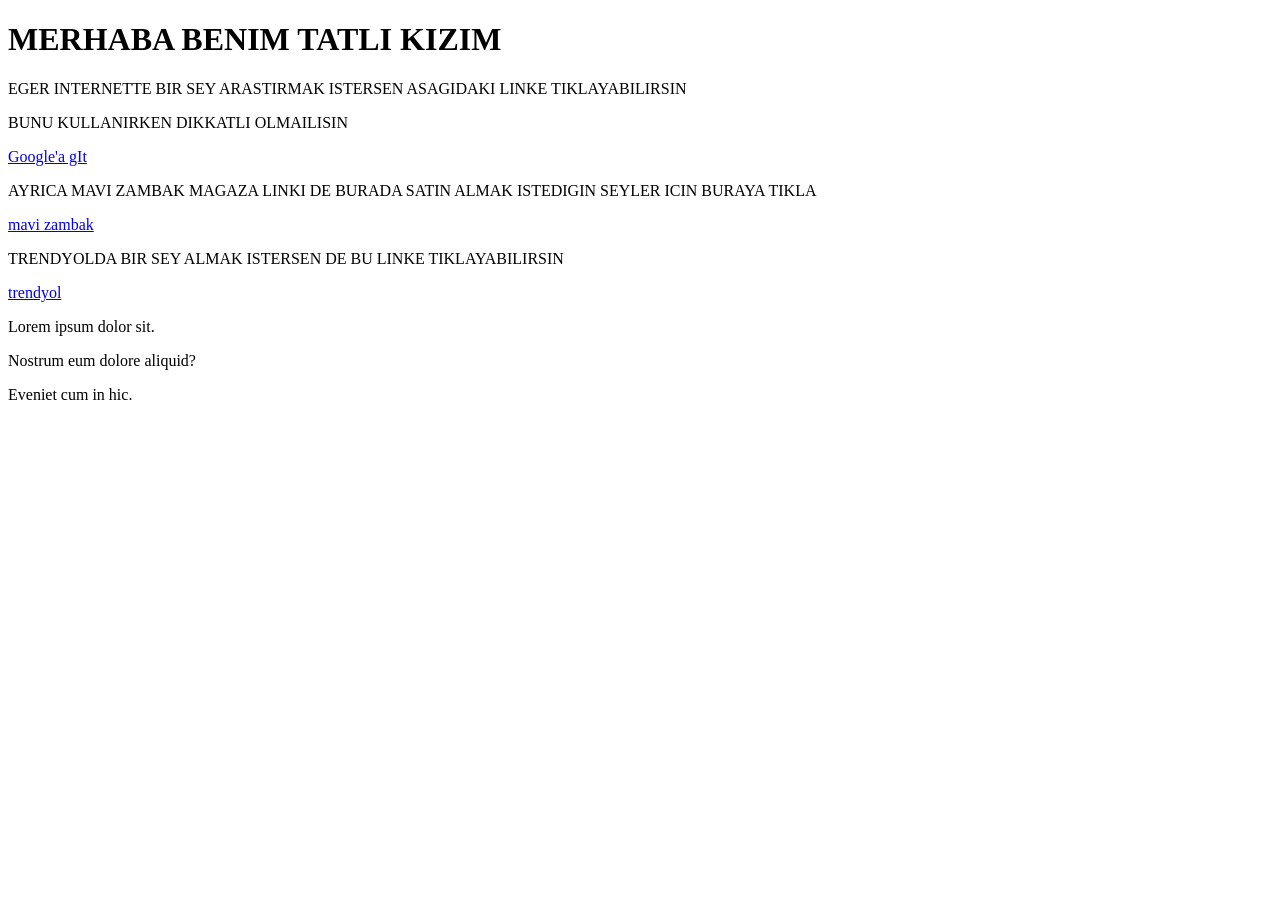
<file: js/index.html>
<!DOCTYPE html>
<html>
<head>
    <tItle>MERHABA ASUDE! BUNU SENIN ICIN YAPTIM</tItle>
</head>
<body>

    <h1>MERHABA BENIM TATLI KIZIM</h1>
    <p>EGER INTERNETTE BIR SEY ARASTIRMAK ISTERSEN ASAGIDAKI LINKE TIKLAYABILIRSIN</p>
    <p>BUNU KULLANIRKEN DIKKATLI OLMAILISIN</p>
     <a href="https://www.google.com">Google'a gIt</a>
    <p>AYRICA MAVI ZAMBAK MAGAZA LINKI DE BURADA SATIN ALMAK ISTEDIGIN SEYLER ICIN BURAYA TIKLA</p>
    <a href="https://www.hepsiburada.com/magaza/mavi-zambak">mavi zambak</a>
    <p>TRENDYOLDA BIR SEY ALMAK ISTERSEN DE BU LINKE TIKLAYABILIRSIN</p>
   
 <a href="https://www.trendyol.com//">trendyol</a>


   <p>Lorem ipsum dolor sit.</p>
   <p>Nostrum eum dolore aliquid?</p>
   <p>Eveniet cum in hic.</p>
</file>
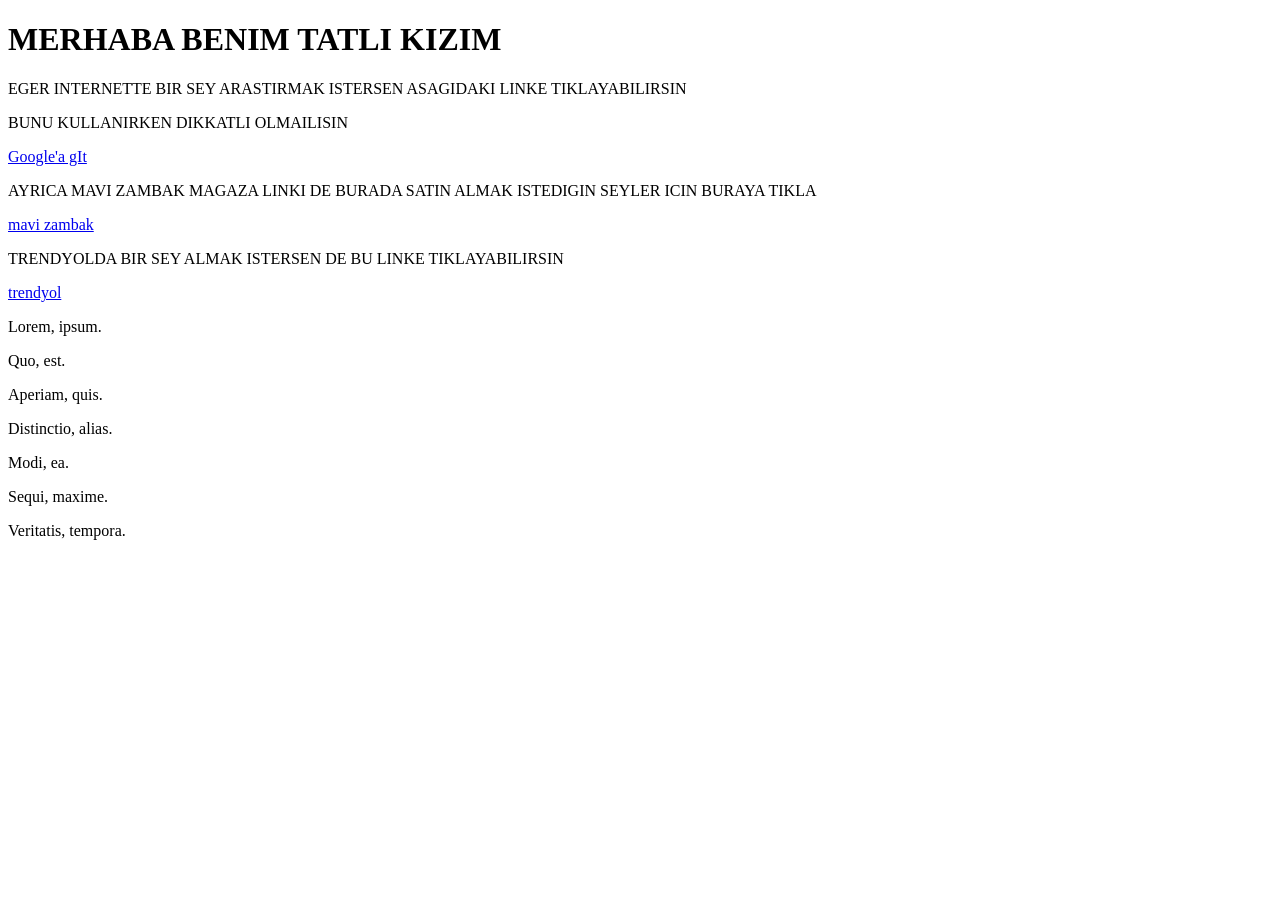
<file: js/deneme.html>
<!DOCTYPE html>
<html>
<head>
    <tItle>MERHABA ASUDE! BUNU SENIN ICIN YAPTIM</tItle>
</head>
<body>

    <h1>MERHABA BENIM TATLI KIZIM</h1>
    <p>EGER INTERNETTE BIR SEY ARASTIRMAK ISTERSEN ASAGIDAKI LINKE TIKLAYABILIRSIN</p>
    <p>BUNU KULLANIRKEN DIKKATLI OLMAILISIN</p>
     <a href="https://www.google.com">Google'a gIt</a>
    <p>AYRICA MAVI ZAMBAK MAGAZA LINKI DE BURADA SATIN ALMAK ISTEDIGIN SEYLER ICIN BURAYA TIKLA</p>
    <a href="https://www.hepsiburada.com/magaza/mavi-zambak">mavi zambak</a>
    <p>TRENDYOLDA BIR SEY ALMAK ISTERSEN DE BU LINKE TIKLAYABILIRSIN</p>
   
 <a href="https://www.trendyol.com//">trendyol</a>

 <p>Lorem, ipsum.</p>
 <p>Quo, est.</p>
 <p>Aperiam, quis.</p>
 <p>Distinctio, alias.</p>
 <p>Modi, ea.</p>
 <p>Sequi, maxime.</p>
 <p>Veritatis, tempora.</p>
</file>
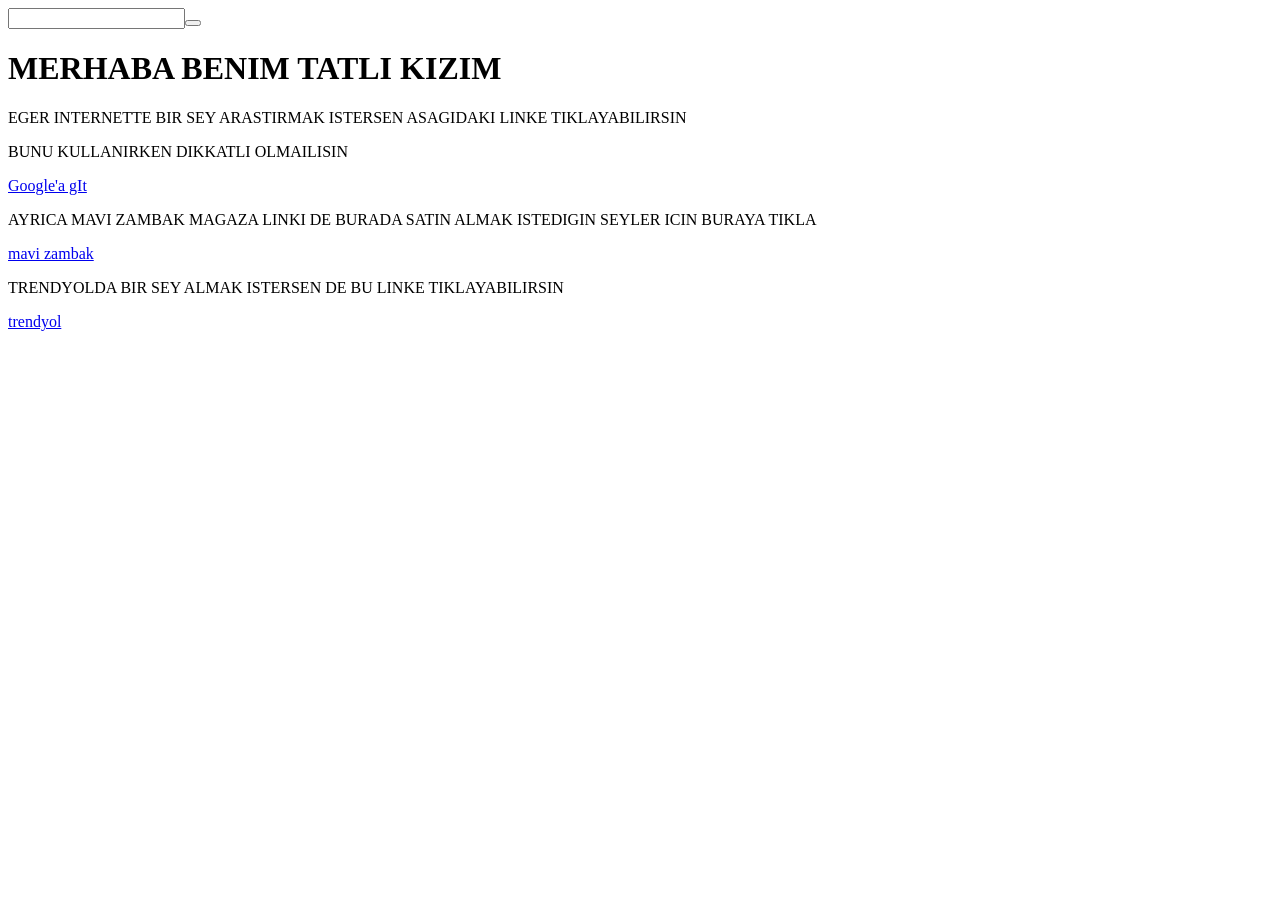
<file: js/loginform.html>
<!DOCTYPE html>
<html>
<head>
    <tItle>MERHABA ASUDE! BUNU SENIN ICIN YAPTIM</tItle>
</head>
<body>
    <form action=""><input type="text"><button></button></form>

    <h1>MERHABA BENIM TATLI KIZIM</h1>
    <p>EGER INTERNETTE BIR SEY ARASTIRMAK ISTERSEN ASAGIDAKI LINKE TIKLAYABILIRSIN</p>
    <p>BUNU KULLANIRKEN DIKKATLI OLMAILISIN</p>
     <a href="https://www.google.com">Google'a gIt</a>
    <p>AYRICA MAVI ZAMBAK MAGAZA LINKI DE BURADA SATIN ALMAK ISTEDIGIN SEYLER ICIN BURAYA TIKLA</p>
    <a href="https://www.hepsiburada.com/magaza/mavi-zambak">mavi zambak</a>
    <p>TRENDYOLDA BIR SEY ALMAK ISTERSEN DE BU LINKE TIKLAYABILIRSIN</p>
   
 <a href="https://www.trendyol.com//">trendyol</a>
</file>
